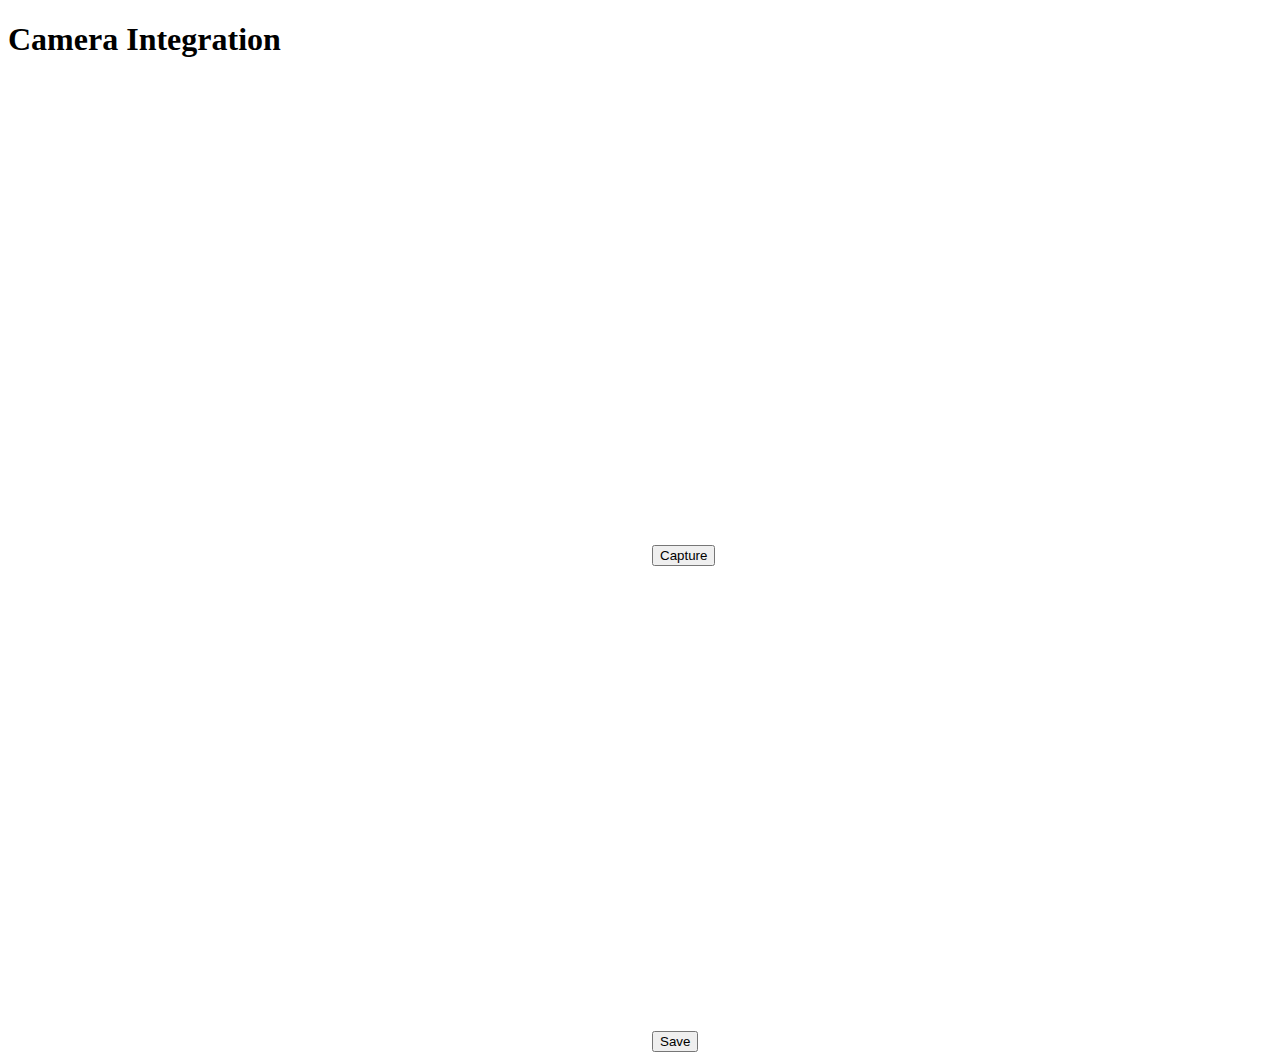
<file: camera.html>
<!DOCTYPE html>
<html lang="en">
<head>
    <meta charset="UTF-8">
    <meta name="viewport" content="width=device-width, initial-scale=1.0">
    <title>Camera Integration</title>
</head>
<body>
    <h1>Camera Integration</h1>
    <video id="video" width="640" height="480" autoplay></video>
    <button id="snap">Capture</button>
    <canvas id="canvas" width="640" height="480"></canvas>

    <script>const video = document.getElementById('video');
        const canvas = document.getElementById('canvas');
        const context = canvas.getContext('2d');
        const snap = document.getElementById('snap');
        
        // Access the camera
        navigator.mediaDevices.getUserMedia({ video: true })
            .then((stream) => {
                video.srcObject = stream;
            })
            .catch((err) => {
                console.error(`Error accessing camera: ${err}`);
            });
        
        // Capture the photo
        snap.addEventListener('click', () => {
            context.drawImage(video, 0, 0, canvas.width, canvas.height);
        });


        const saveButton = document.createElement('button');
saveButton.innerText = 'Save';
document.body.appendChild(saveButton);

saveButton.addEventListener('click', () => {
    const dataURL = canvas.toDataURL('image/png');
    const link = document.createElement('a');
    link.href = dataURL;
    link.download = 'captured-image.png';
    link.click();
});

        </script>
</html>
</file>
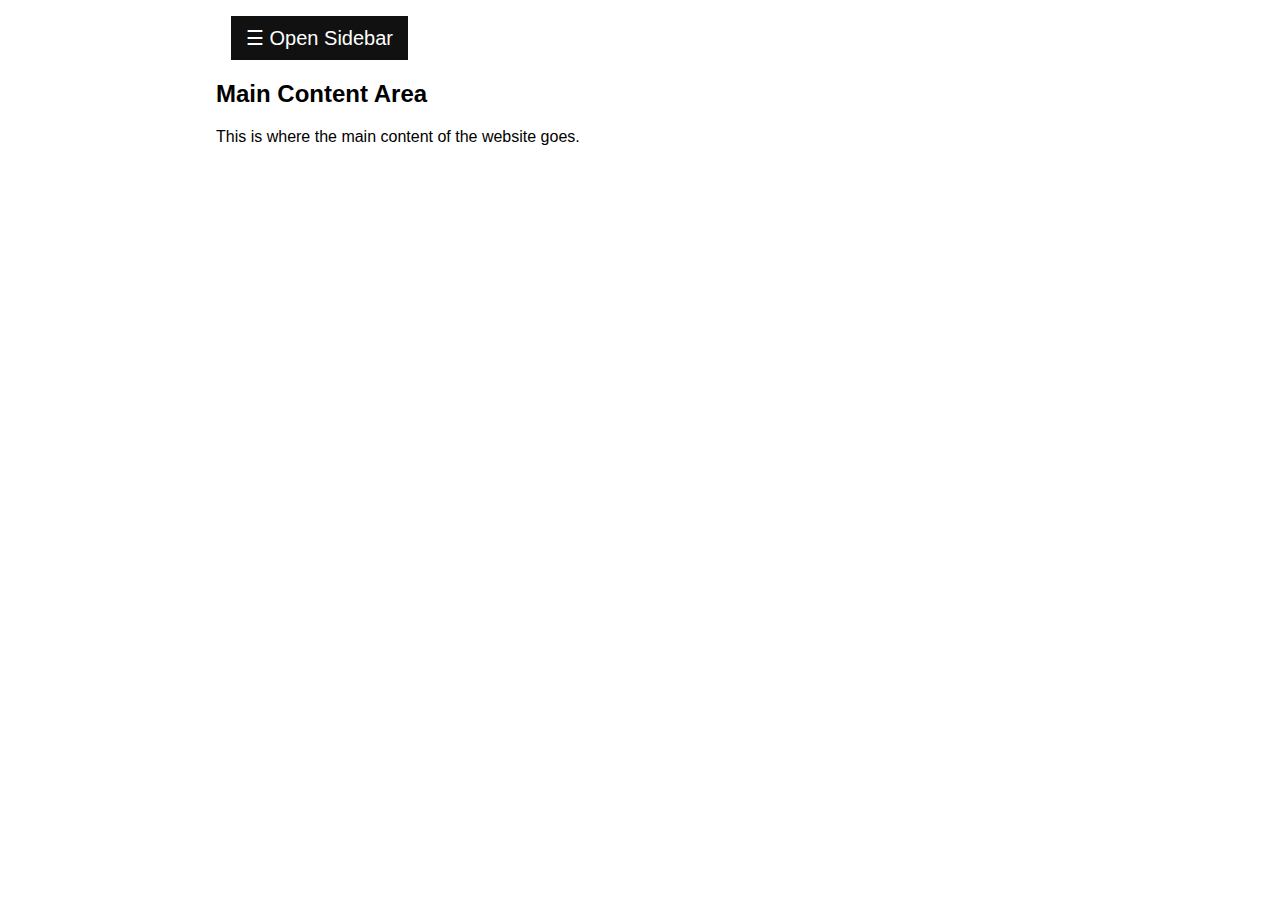
<file: service.html>
<!DOCTYPE html>
<html lang="en">
<head>
    <meta charset="UTF-8">
    <meta name="viewport" content="width=device-width, initial-scale=1.0">
    <title>Sidebar Example</title>
    <link rel="stylesheet" href="style.css">
    <style>/* style.css */
        body {
            font-family: "Lato", sans-serif;
            margin: 0;
            padding: 0;
        }
        
        .sidebar {
            height: 100%;
            width: 0;
            position: fixed;
            top: 0;
            left: 0;
            background-color: #111;
            overflow-x: hidden;
            transition: 0.5s;
            padding-top: 60px;
        }
        
        .sidebar a {
            padding: 10px 15px;
            text-decoration: none;
            font-size: 25px;
            color: white;
            display: block;
            transition: 0.3s;
        }
        
        .sidebar a:hover {
            background-color: #575757;
        }
        
        .sidebar .closebtn {
            position: absolute;
            top: 0;
            right: 25px;
            font-size: 36px;
        }
        
        .main-content {
            margin-left: 200px; /* Adjust this margin to match the sidebar width */
            padding: 16px;
        }
        
        .openbtn {
            font-size: 20px;
            cursor: pointer;
            background-color: #111;
            color: white;
            padding: 10px 15px;
            border: none;
            margin-left: 15px;
        }
        
        .openbtn:hover {
            background-color: #444;
        }
        </style>
</head>
<body>
    <div class="sidebar" id="sidebar">
        <a href="javascript:void(0)" class="closebtn" onclick="closeSidebar()">&times;</a>
        <a href="#">Home</a>
        <a href="#">About</a>
        <a href="#">Services</a>
        <a href="#">Contact</a>
    </div>

    <div class="main-content">
        <button class="openbtn" onclick="openSidebar()">&#9776; Open Sidebar</button>
        <h2>Main Content Area</h2>
        <p>This is where the main content of the website goes.</p>
    </div>

    <script>// script.js
        function openSidebar() {
            document.getElementById("sidebar").style.width = "250px";
        }
        
        function closeSidebar() {
            document.getElementById("sidebar").style.width = "0";
        }
        </script>
</body>
</html>
</file>
<file: style.css>
html,body{
   min-height: 100%;
   max-width: 100%;
}
.main{
    height: 100%;
    width: 100%;
    position: relative;
}
.nav{
    height: 100px;
    width: 100%; 
    border-bottom: 2px solid #545050;
    display: flex;
    align-items: center;
    justify-content: space-between;
    padding: 0 3vw;
    background-color:whitesmoke;
}
.nav-part2{
    display: flex;
    gap: 4vw;
}
.nav h2{
    font-size: 2vw;
    font-weight: 700;
    color:rgb(0,0,33);
}
.nav h1 i{
    font-size: 1.5vw;
    text-decoration: none;
    color: #111;
}

.nav span{
    color: #FFA500;
   font-style:Serif;
}
.nav h4{
    font-size: 1.3vw;
}
.nav h4 i{
    font-size: 1.3vw;
}

.nav h4 a{
    color: #0e0e1a;
    text-decoration: none;
    
}
.nav h3 i{
    font-size: 1.7vw;
    text-decoration: none;
    color: #111;
}
.nav h3 i:hover{
    color: rgb(167, 19, 197);
    font-size: 1.8vw;
    cursor: pointer;
}
.nav h1 i:hover{
    color: rgb(167, 19, 197);
    font-size: 1.9vw;
    cursor: pointer;
}
.nav i {
font-size: 1vw; 
flex-wrap: 800;
}
.nav h4:hover{
    color: rgb(167, 19, 197);
    font-size: 1.25vw;
    cursor: pointer;
}
body {
    margin: 0;
    font-family: Arial, sans-serif;
  }

  .container{
    width: 100%;
    height: 600px;
    background-color:rgb(190, 149, 172);
    margin-bottom: 85px;
  }
  #btn{
    padding: 10px 14px;
    background-color: red;
    border: 2px solid black;
    color: white;
    font-weight: bold;
    border-radius: 8px;
    cursor: pointer;
    align-items:center;
    justify-content: u;
  }

 
/* style.css */
body {
    font-family: "Lato", sans-serif;
    margin: 0;
    padding: 0;
}

.nav .sidebar {
    height: 100%;
    width: 250px;
    position: fixed;
    z-index: 1;
    top: 0;
    left: 0;
    background-color:black;
    overflow-x: hidden;
    padding-top: 20px;
  }

  
.nav .sidebar {
    height: 100%;
    width: 0;
   position: fixed;
   overflow-x: hidden;
    top: 0;
    left: 0;
    margin-left:10px;
    background-color: rgb(15, 14, 14);
    overflow-x: hidden;
    transition: 0.5s;
    padding-top: 60px;
}

.nav .sidebar a {
    padding: 10px 15px;
    text-decoration: none;
    font-size: 25px;
    color: white;
    background-color: rgb(17, 17, 17);
    display: block;
    transition: 0.3s;
}

.nav .sidebar a:hover {
    background-color: #040404;
}

.nav .sidebar .closebtn {
    position: absolute;
    top: 0;
    right: 25px;
    font-size: 36px;
}

.nav .main-content {
    margin-left: 200px; /* Adjust this margin to match the sidebar width */
    padding: 16px;
}

.nav .openbtn {
    font-size: 20px;
    cursor: pointer;
    background-color: #0e0e0e;
    color: white;
    padding: 10px 15px;
    border: none;
    margin-left: 15px;
}

.nav .openbtn:hover {
    background-color: #444;
}
/*end of sidebar*/

.content{
    height: 600px;
    width: 100%;
    display: flex;
    position: relative;
    background-image:url("image.png");
    background-size: cover;
    animation-name: photos;
    animation-duration: 10s;
    animation-iteration-count: infinite;
    display: flex;

}
@keyframes photos{
    0%{
        background-image: url("image.png");
    }
    15%{
background-image: url("download\ \(1\).jpeg");
    }
    25%{
background-image: url("images\ \(6\).jpeg");
    }
    75%{
background-image: url("images\ \(10\).jpeg");
    }
    100%{
background-image:url("blockchain.jpg") ;
    }
}
.left{
    height: 100%;
    width: 50%;
    background-color: wh;
    padding: 5vw 8vw;
}

.left h1{
    font-size: 4vw;
    color: rgb(244, 242, 242);
}
.left p{
    color: rgb(244, 233, 233);

}
.left h1 span{
    color: #FFA500;
}
button{
    background-color: #FFA500;
    color: black;
    font-size: 1.2vw;
    border-color: #f4edf2;
    cursor: pointer;
    text-decoration: none;
}

.zeroSection{
    display: flex;
    justify-content: space-around;
    align-items: center;
    margin: 80px 0;
  
}


.zeroSection > div{
    width: 30%;
}
.left1Section{
    font-size: 2.5rem;
    margin: 50px 0;
    font-style: italic;
    background-color: black;

}
.left1Section div{
color: #fff;
}

.left1Section button{
    padding: 50px 0;
}
.left1Section .btn{
padding: 12px;
background-color: white;
color: blueviolet;
bottom: 2px solid white;
border-radius: 6px;
font-size: 20px;
cursor: pointer;
}
.lef1tSection h1{
    color: #fff;
}
.lef1tSection h1 span{
    color:red;
    }
    .left1Section img{
        width: 100%;
        height: 90%;
        margin: 120px 0;
    }
    .right2Section img{
       width: 100%;
       height: 90%;
       margin: 120px 0;
       background-color:transparent
    }














.firstSection{
    display: flex;
    justify-content: space-around;
    align-items: center;
    margin: 80px 0;
    background-color: rgb(207, 205, 203);
}

.firstSection > div{
    width: 30%;
}
.leftSection{
    font-size: 2.5rem;
    margin: 50px 0;
    font-style: italic;
}
.leftSection button{
    padding: 50px 0;
}
.leftSection .btn{
padding: 12px;
background-color: white;
color: blueviolet;
bottom: 2px solid white;
border-radius: 6px;
font-size: 20px;
cursor: pointer;
}
.leftSection span{
color:blueviolet
}


.rightSection img{
   width: 100%;
   height: 90%;
   margin: 120px 0;
   background-color:rgb(0,0,33) ;
}
.secondsection{
    width: 100vw;
    margin: auto;
    height: 80vh;
    background-color: #0e0e1a;
}
main hr{
    border: 0;
    background-color: #9c97f1;
    height: 1.2px;
    margin: 60px 84px;
}
.secondsection h1{
    font-size: 1.9rem;
}
.text-grey{
    color: gray;
}
.secondsection .box{
    background-color:white;
    width: 82vw;
    height: 2px;
    margin: 56px 0;
    margin-left: 100px;
    margin-right: 40px;
    display: flex;
}
.secondsection .vertical{
    height:90px;
    width: 1px;
    background-color:white;
    margin: 0 100px;
    justify-content: center;
}
.image-top{
    width: 23px;
    position: relative;
    top: -32px;
    left: -9px;
}
.vertical-title{
position: relative;
top: 75px;
width: 150px;
color: #9c97f1;

}
.vertical-desc{
    position: relative;
    top: 86px;
    color:white;
    width: 150px;
    font-size: 15px;
}
footer{
    height: 233px;
    background-color: rgb(207, 205, 203);

}

.footer{
    display: flex;
    padding: 23px 122px;
    justify-content: space-evenly;

}
.footer ul li{
    color: black;
    text-decoration: none;
}
.footer > div{
    width: 223px;
}
footer .footer-rights{
    text-align: center;
    color: gray;
    padding: 12px 0;
}


@media(max-width :600px){
    .nav{
        background-color: gold;
        color:#fff;
        padding:0 5vw;

}
    .nav h2{
     font-size: 2vw;
     display: none;
    }

    .nav h4{
        font-size: 1vw;
        display: none;

    }
    .nav{
        font-weight: 800;
        
    }
    .right img{
            height: 100%;
            background-size: cover;
        }
        .nav button{
            background-color:#FFA500; 
            font-size: 2vw;
            border-radius: 0.5vw;  
        }
        .content{
            height: calc(100% - 100px);
            width: 100%;
            position: relative;}
        }
</file>
